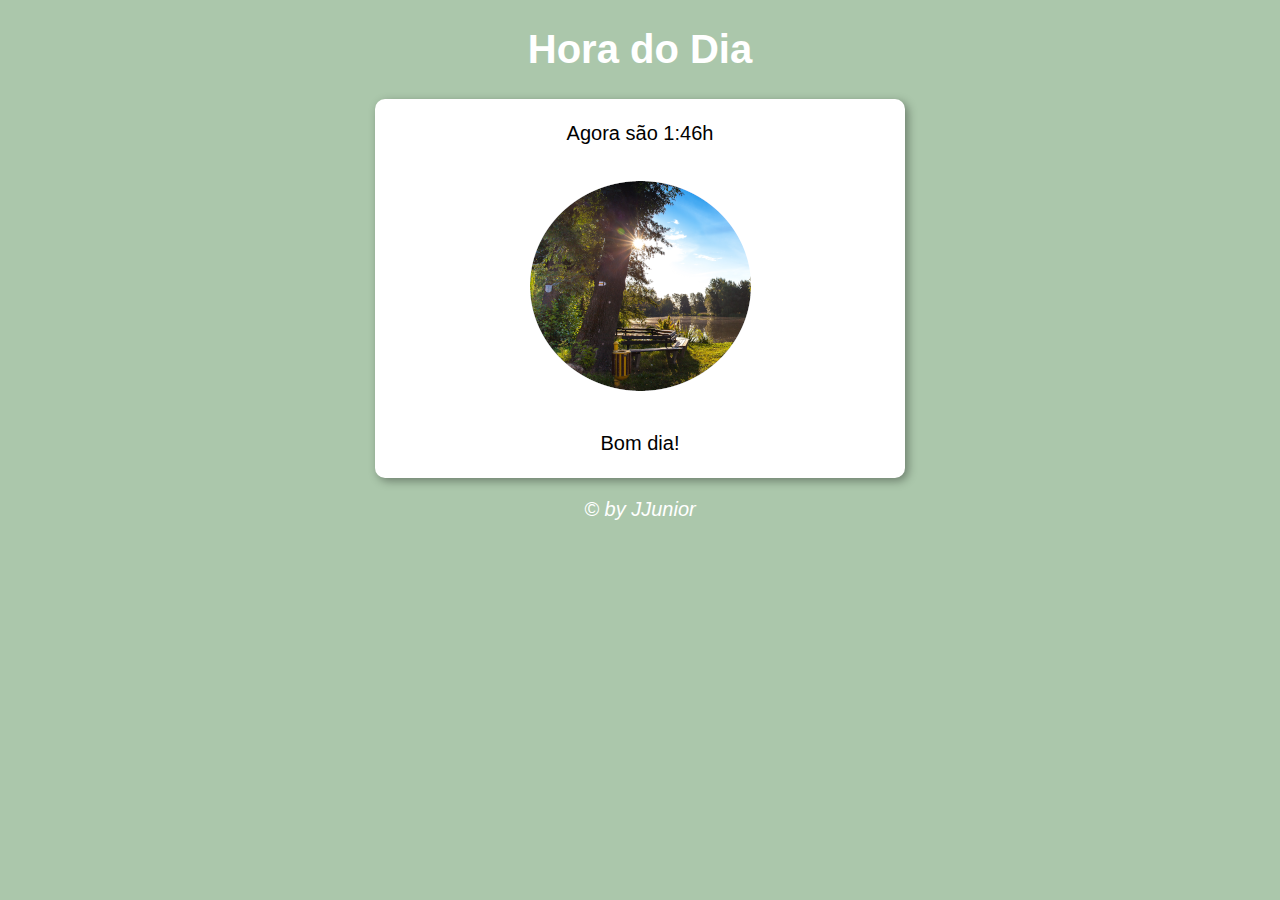
<file: index.html>
<!DOCTYPE html>
<html lang="pt-br">
<head>
    <meta charset="UTF-8">
    <meta http-equiv="X-UA-Compatible" content="IE=edge">
    <meta name="viewport" content="width=device-width, initial-scale=1.0">
    <title>Horario</title>
    <link rel="stylesheet" href="estilo.css">
    <script src="script.js"></script>
</head>
<body onload="carregar()">
    <header>
        <h1>Hora do Dia</h1>
    </header>
    <section>
        <div id="msg">
            
        </div>
        <div id="foto">
        <img src="manha.png" alt="foto do dia" id="imagem">
        </div>
        <div id="cumprimento">

        </div>
    </section>
    <footer>
        <p>&copy; by JJunior</p>
    </footer>    
</body>
</html>
</file>
<file: estilo.css>
body {
    background:  rgb(70, 142, 236);
    font: normal 15pt Arial;
}

header {
    color: white;
    text-align: center;
}

section {
    background: white;
    border-radius: 10px;
    padding: 15px;
    width: 500px;
    margin: auto;  
    box-shadow: 3px 3px 10px rgba(0, 0, 0, 0.363);  
}

div {
    text-align: center;
    padding: 8px;
    margin: auto;    
}

footer {
    color: white;
    text-align: center;
    font-style: italic;
}
</file>
